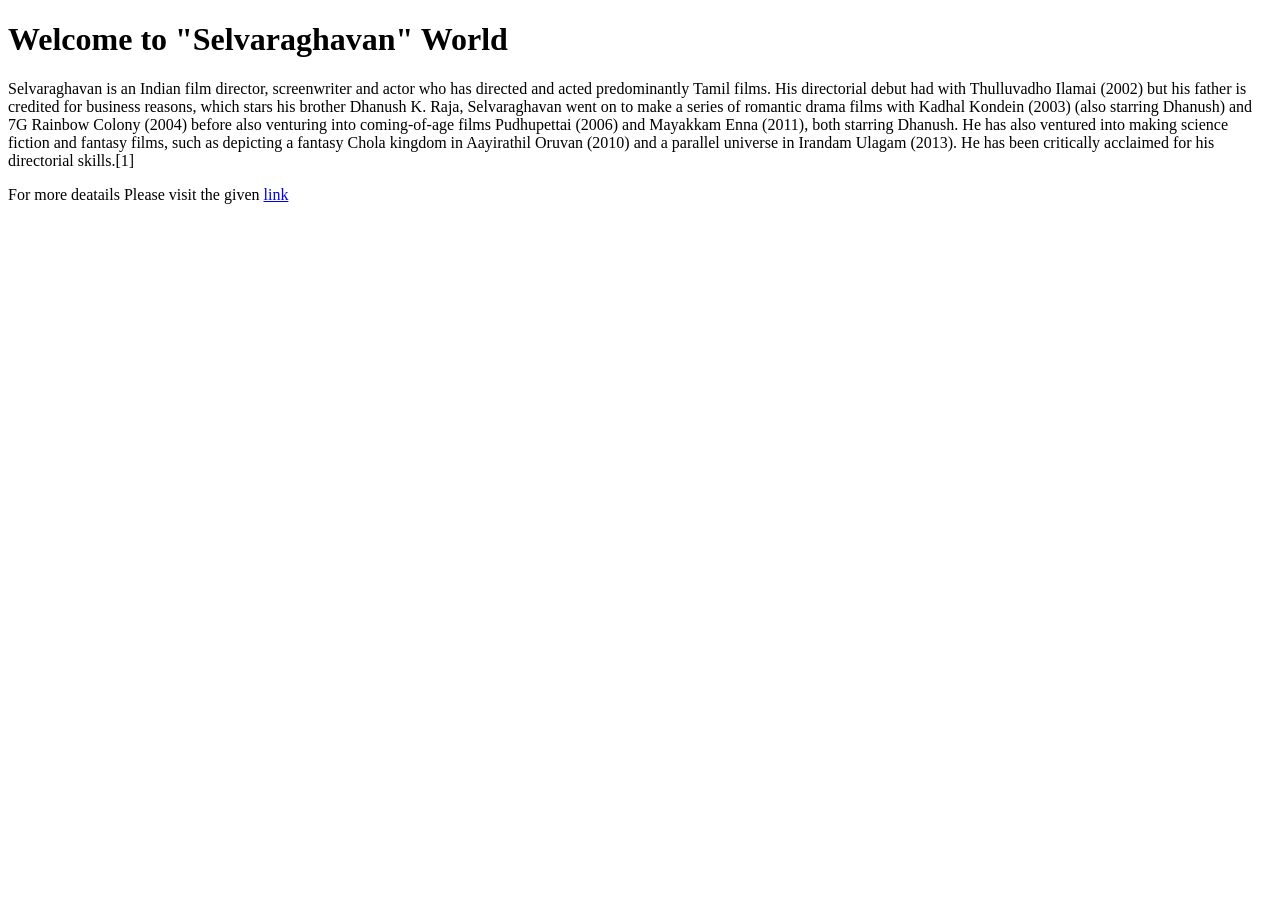
<file: Class Notes/Day-8/Src/Index.html>
<!DOCTYPE html>

<html>

<head>
<title>
    Directorial  Web
</title>
</head>

<body>
  <headings>
      <h1>Welcome to "Selvaraghavan" World</h1>

        <p>Selvaraghavan is an Indian film director, screenwriter and actor who has directed and acted predominantly Tamil films. His directorial debut had with Thulluvadho Ilamai (2002) but his father is credited for business reasons, which stars his brother Dhanush K. Raja, Selvaraghavan went on to make a series of romantic drama films with Kadhal Kondein (2003) (also starring Dhanush) and 7G Rainbow Colony (2004) before also venturing into coming-of-age films Pudhupettai (2006) and Mayakkam Enna (2011), both starring Dhanush. He has also ventured into making science fiction and fantasy films, such as depicting a fantasy Chola kingdom in Aayirathil Oruvan (2010) and a parallel universe in Irandam Ulagam (2013). He has been critically acclaimed for his directorial skills.[1]</p>

             <p>For more deatails Please visit the given
                 <a
                     href="https://www.google.com/search?q=selvaraghavan+directed+movies+list+in+tamil&sca_esv=c193d274b524a767&ei=kTDKZYK6DrzVg8UP6_q-0AE&oq=selvaraghavan+Directed+Movies+list&gs_lp=[base64]&sclient=gws-wiz-serp"
                     target="blank"
                >
                      link
                </a>
             </p>
  </headings>

</body>

</html>
</file>
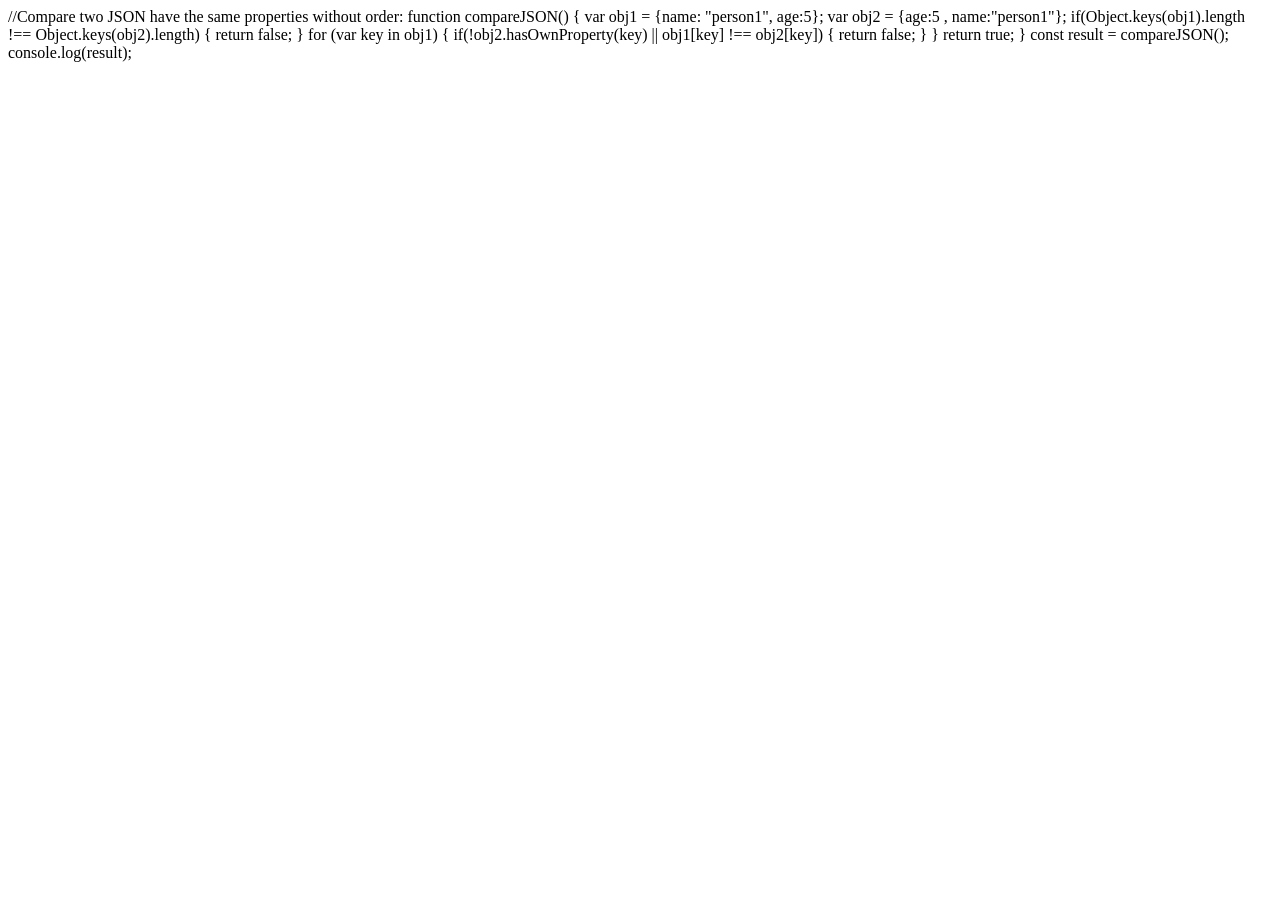
<file: Tasks/Day-3 Task.html>
//Compare two JSON have the same properties without order:

function compareJSON() {
  var obj1 = {name: "person1", age:5};
var obj2 = {age:5 , name:"person1"};
  if(Object.keys(obj1).length !== Object.keys(obj2).length) {
    return false;
  }
  for (var key in obj1) {
        if(!obj2.hasOwnProperty(key) || obj1[key] !== obj2[key]) {
    	      return false;
    	    }
        }
  return true;
} 

const result = compareJSON();
console.log(result);





<html>
    <head>
        <title>XMLHTTPRequest Example</title>
    </head>
    <body>
        <script>
            var xhr = XMLHttpRequest();
            var method = "GET";
            var url = "https://restcountries.com/v3.1/all";
            xhr.open(method,url);
            xhr.onload = function () {
                if (xhr.status === 200) {
                    console.log(xhr.responseText);
                    var details = JSON.parse(xhr.responseText);
                    for (var i=0; i<details.length; i++) {
                        console.log (details[i].name);

                    }
                } else {
                    console.log("Request failed" , xhr.status);
                }

            };
            xhr.send();
        </script>
    </body>
</html>



<html>
    <head>
        <title>XMLHTTPRequest Example</title>
    </head>
    <body>
        <script>
            var xhr = XMLHttpRequest();
            var method = "GET";
            var url = "https://restcountries.com/v3.1/all";
            xhr.open(method,url);
            xhr.onload = function () {
                if (xhr.status === 200) {
                    console.log(xhr.responseText);
                    var details = JSON.parse(xhr.responseText);
                    for (var i=0; i<details.length; i++) {
                        console.log (details[i].populations);

                    }
                } else {
                    console.log("Request failed" , xhr.status);
                }

            };
            xhr.send();
        </script>
    </body>
</html>



<html>
    <head>
        <title>XMLHTTPRequest Example</title>
    </head>
    <body>
        <script>
            var xhr = XMLHttpRequest();
            var method = "GET";
            var url = "https://restcountries.com/v3.1/all";
            xhr.open(method,url);
            xhr.onload = function () {
                if (xhr.status === 200) {
                    console.log(xhr.responseText);
                    var details = JSON.parse(xhr.responseText);
                    for (var i=0; i<details.length; i++) {
                        console.log (details[i].name.region);

                    }
                } else {
                    console.log("Request failed" , xhr.status);
                }

            };
            xhr.send();
        </script>
    </body>
</html>



<html>
    <head>
        <title>XMLHTTPRequest Example</title>
    </head>
    <body>
        <script>
            var xhr = XMLHttpRequest();
            var method = "GET";
            var url = "https://restcountries.com/v3.1/all";
            xhr.open(method,url);
            xhr.onload = function () {
                if (xhr.status === 200) {
                    console.log(xhr.responseText);
                    var details = JSON.parse(xhr.responseText);
                    for (var i=0; i<details.length; i++) {
                        console.log (details[i].name.region);

                    }
                } else {
                    console.log("Request failed" , xhr.status);
                }

            };
            xhr.send();
        </script>
    </body>
</html>


<html>
    <head>
        <title>XMLHTTPRequest Example</title>
    </head>
    <body>
        <script>
            var xhr = XMLHttpRequest();
            var method = "GET";
            var url = "https://restcountries.com/v3.1/all";
            xhr.open(method,url);
            xhr.onload = function () {
                if (xhr.status === 200) {
                    console.log(xhr.responseText);
                    var details = JSON.parse(xhr.responseText);
                    for (var i=0; i<details.length; i++) {
                        console.log (details[i].name.subregion);

                    }
                } else {
                    console.log("Request failed" , xhr.status);
                }

            };
            xhr.send();
        </script>
    </body>
</html>

<html>
    <head>
        <title>XMLHTTPRequest Example</title>
    </head>
    <body>
        <script>
            var xhr = XMLHttpRequest();
            var method = "GET";
            var url = "https://restcountries.com/v3.1/all";
            xhr.open(method,url);
            xhr.onload = function () {
                if (xhr.status === 200) {
                    console.log(xhr.responseText);
                    var details = JSON.parse(xhr.responseText);
                    for (var i=0; i<details.length; i++) {
                        console.log (details[i].name);

                    }
                } else {
                    console.log("Request failed" , xhr.status);
                }

            };
            xhr.send();
        </script>
    </body>
</html>



<html>
    <head>
        <title>XMLHTTPRequest Example</title>
    </head>
    <body>
        <script>
            var xhr = XMLHttpRequest();
            var method = "GET";
            var url = "https://restcountries.com/v3.1/all";
            xhr.open(method,url);
            xhr.onload = function () {
                if (xhr.status === 200) {
                    console.log(xhr.responseText);
                    var details = JSON.parse(xhr.responseText);
                    for (var i=0; i<details.length; i++) {
                        console.log (details[i].populations);

                    }
                } else {
                    console.log("Request failed" , xhr.status);
                }

            };
            xhr.send();
        </script>
    </body>
</html>



<html>
    <head>
        <title>XMLHTTPRequest Example</title>
    </head>
    <body>
        <script>
            var xhr = XMLHttpRequest();
            var method = "GET";
            var url = "https://restcountries.com/v3.1/all";
            xhr.open(method,url);
            xhr.onload = function () {
                if (xhr.status === 200) {
                    console.log(xhr.responseText);
                    var details = JSON.parse(xhr.responseText);
                    for (var i=0; i<details.length; i++) {
                        console.log (details[i].name.region);

                    }
                } else {
                    console.log("Request failed" , xhr.status);
                }

            };
            xhr.send();
        </script>
    </body>
</html>



<html>
    <head>
        <title>XMLHTTPRequest Example</title>
    </head>
    <body>
        <script>
            var xhr = XMLHttpRequest();
            var method = "GET";
            var url = "https://restcountries.com/v3.1/all";
            xhr.open(method,url);
            xhr.onload = function () {
                if (xhr.status === 200) {
                    console.log(xhr.responseText);
                    var details = JSON.parse(xhr.responseText);
                    for (var i=0; i<details.length; i++) {
                        console.log (details[i].name.region);

                    }
                } else {
                    console.log("Request failed" , xhr.status);
                }

            };
            xhr.send();
        </script>
    </body>
</html>


<html>
    <head>
        <title>XMLHTTPRequest Example</title>
    </head>
    <body>
        <script>
            var xhr = XMLHttpRequest();
            var method = "GET";
            var url = "https://restcountries.com/v3.1/all";
            xhr.open(method,url);
            xhr.onload = function () {
                if (xhr.status === 200) {
                    console.log(xhr.responseText);
                    var details = JSON.parse(xhr.responseText);
                    for (var i=0; i<details.length; i++) {
                        console.log (details[i].name.subregion);

                    }
                } else {
                    console.log("Request failed" , xhr.status);
                }

            };
            xhr.send();
        </script>
    </body>
</html>
</file>
